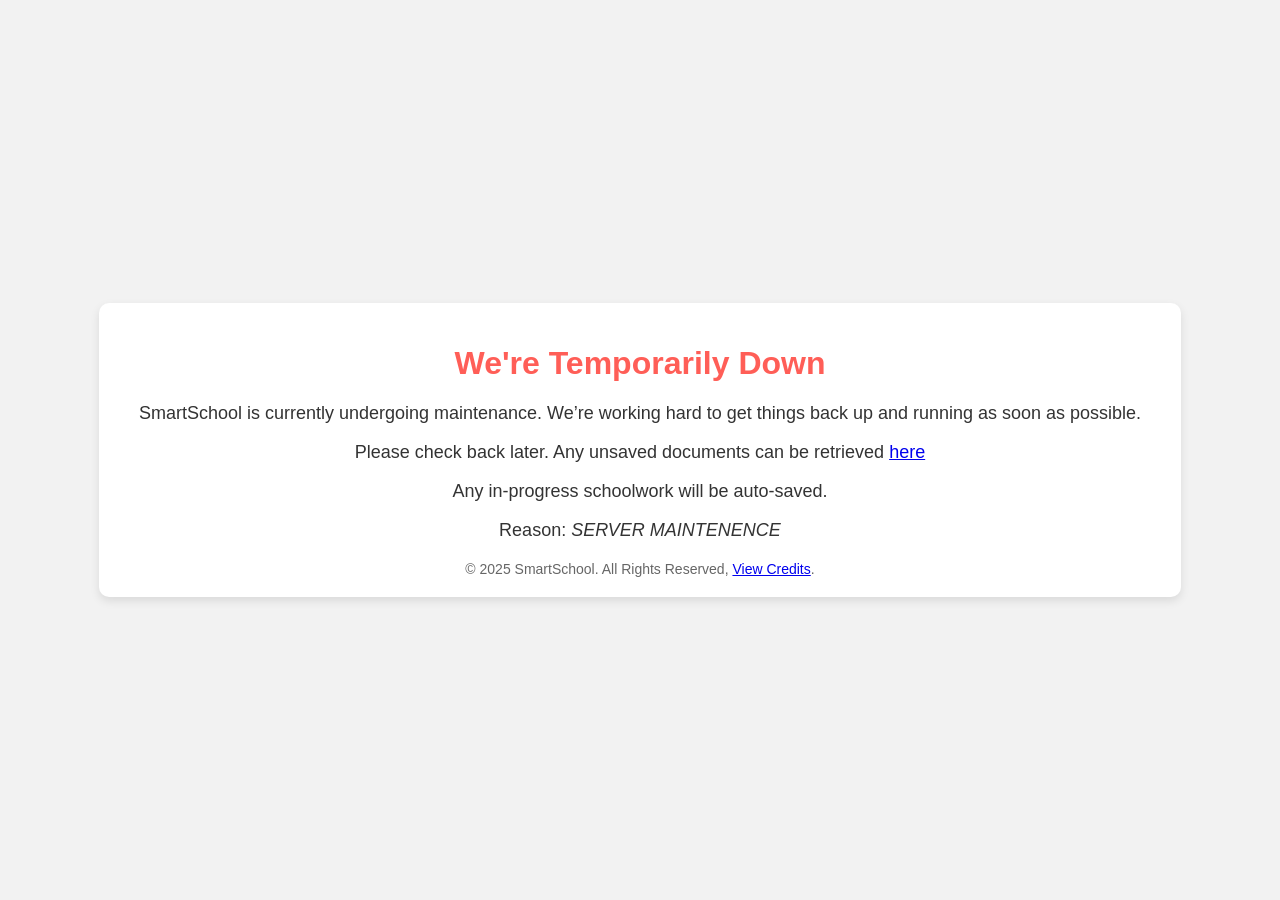
<file: takedown.html>
<!DOCTYPE html>
<html lang="en">
<head>
    <meta charset="UTF-8">
    <meta name="viewport" content="width=device-width, initial-scale=1.0">
    <title>SmartSchool Temporarily Down</title>
        <link rel="icon" href="https://ssl.gstatic.com/classroom/ic_product_classroom_32.png">

    <style>
        body {
            font-family: Arial, sans-serif;
            background-color: #f2f2f2;
            color: #333;
            display: flex;
            justify-content: center;
            align-items: center;
            height: 100vh;
            margin: 0;
            text-align: center;
        }
        .container {
            background: white;
            padding: 20px 40px;
            border-radius: 10px;
            box-shadow: 0 4px 10px rgba(0, 0, 0, 0.1);
        }
        h1 {
            color: #ff5e57;
        }
        p {
            font-size: 18px;
        }
        .footer {
            margin-top: 20px;
            font-size: 14px;
            color: #666;
        }
    </style>
</head>
<body>
    <div class="container">
        <h1>We're Temporarily Down</h1>
        <p>SmartSchool is currently undergoing maintenance. We’re working hard to get things back up and running as soon as possible.</p>
        <p>Please check back later. Any unsaved documents can be retrieved <a href="about:blank">here</a></p>
        <p>Any in-progress schoolwork will be auto-saved.</p>
        <p>Reason: <i>SERVER MAINTENENCE</i></p>
        <div class="footer">
            &copy; 2025 SmartSchool. All Rights Reserved, <a href="credits.txt">View Credits</a>.
        </div>
    </div>
</body>
</html>
</file>
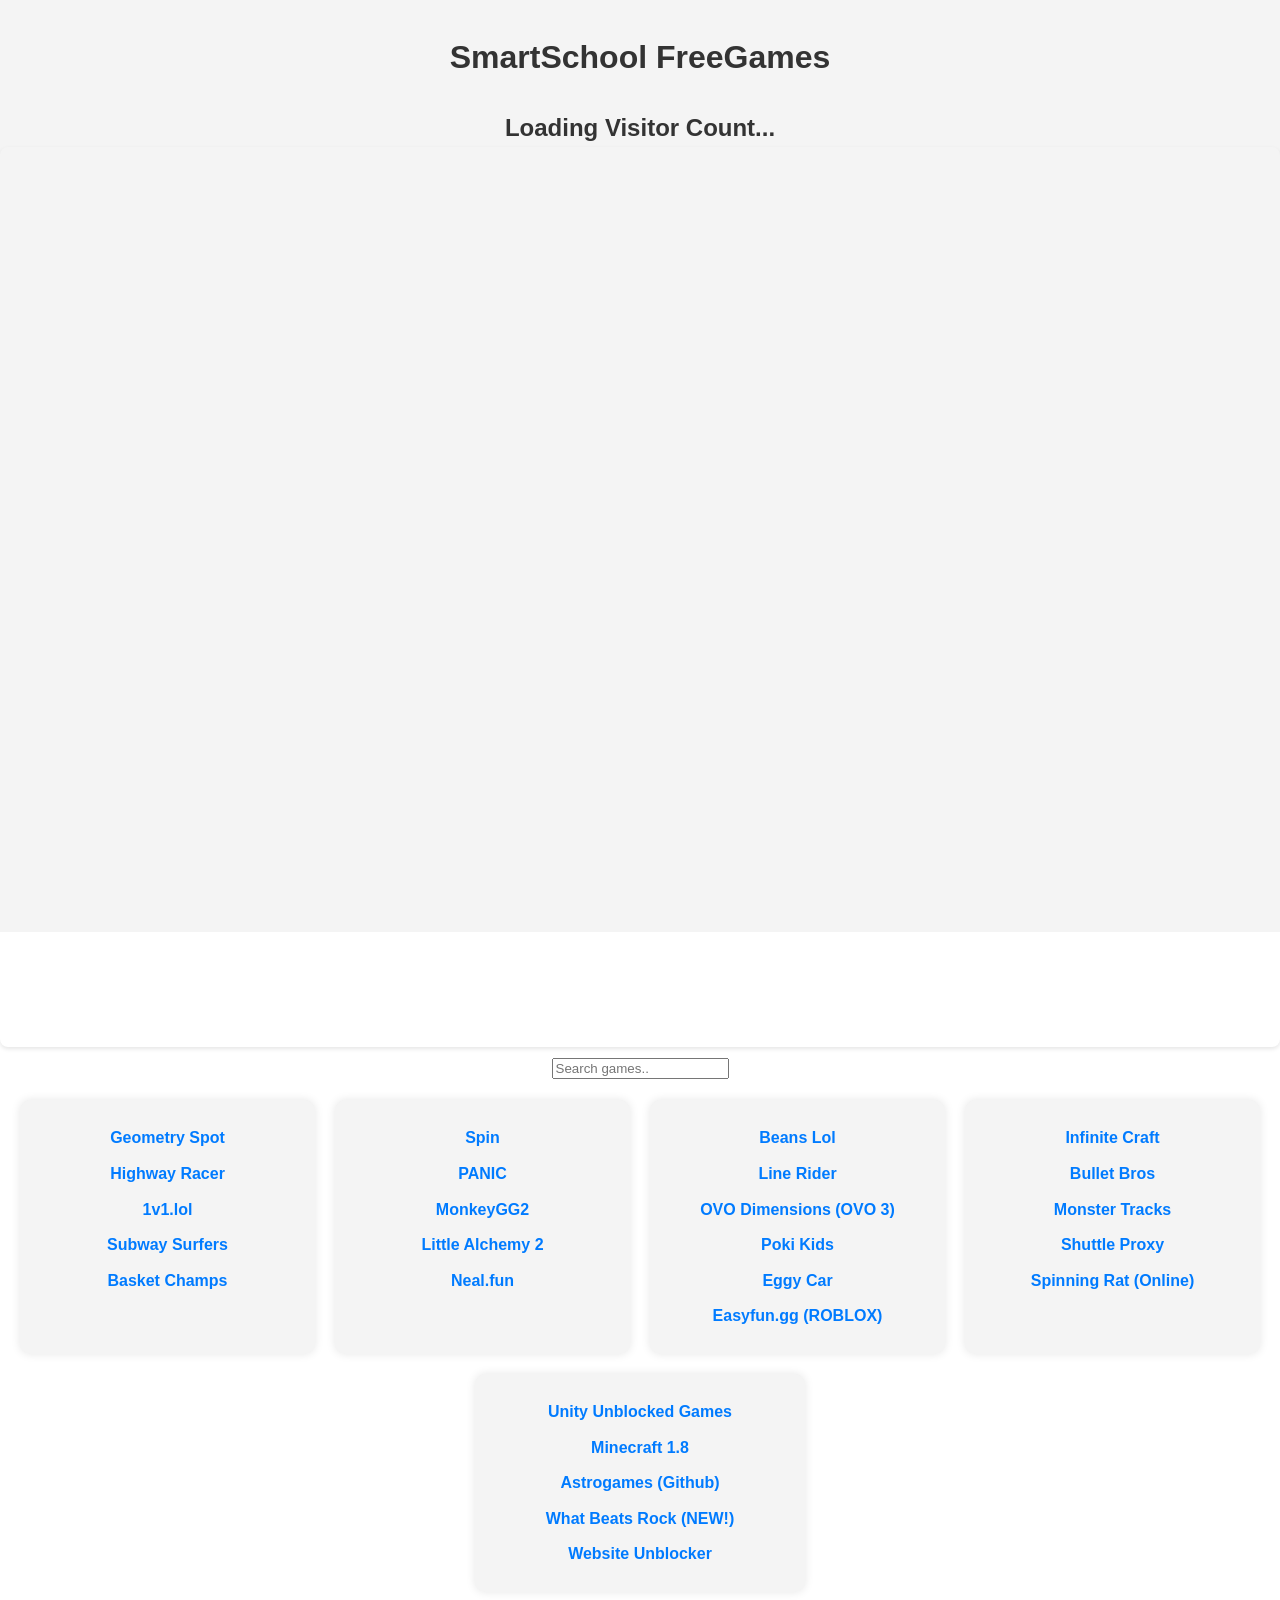
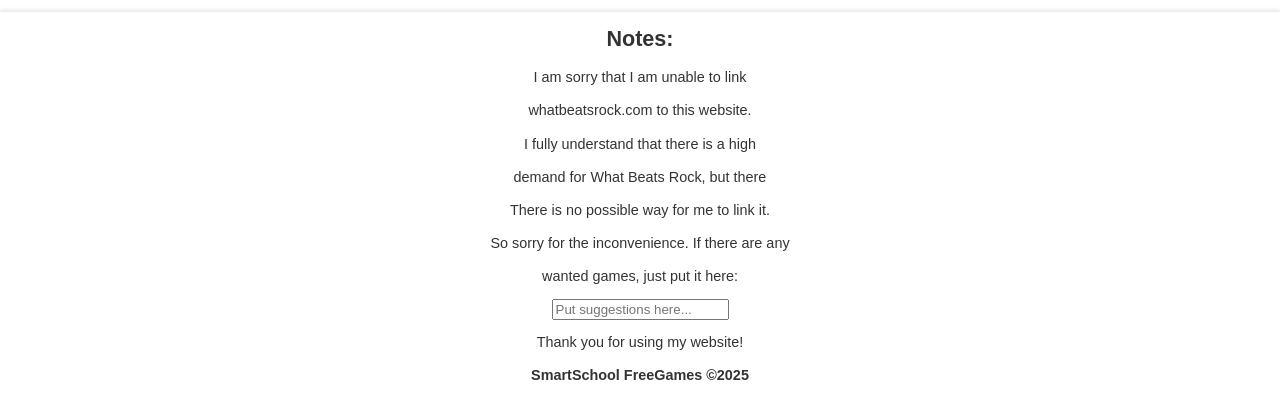
<file: 壞的.html>
<!DOCTYPE html>
<html lang="en">
<head>
    <meta charset="UTF-8">
    <meta name="viewport" content="width=device-width, initial-scale=1.0">
    <title>SmartSchool | Home</title>
    <link rel="icon" href="https://ssl.gstatic.com/classroom/ic_product_classroom_32.png">
  <script src="script.js"></script>
  <link rel="stylesheet" href="mainfilestyle.css">
    <link rel="stylesheet" href="style.css">

    <style>
        body {
            font-family: Arial, sans-serif;
            text-align: center;
        }
        .container {
            display: flex;
            flex-wrap: wrap;
            justify-content: center;
            gap: 20px;
            margin: 20px;
        }
        .game-column {
            flex: 1;
            min-width: 250px;
            max-width: 300px;
            background: #f4f4f4;
            padding: 15px;
            border-radius: 10px;
            box-shadow: 0 0 10px rgba(0, 0, 0, 0.1);
        }
        .game-column p {
            margin: 10px 0;
        }
        a {
            text-decoration: none;
            color: #007BFF;
            font-weight: bold;
        }
        a:hover {
            color: #0056b3;
        }
        footer {
            margin-top: 20px;
        }
    </style>
</head>
<body>
<script>
    // JavaScript code

function search_animal() {
    let input = document.getElementById('searchbar').value
    input = input.toLowerCase();
    let x = document.getElementsByClassName('animals');

    for (i = 0; i < x.length; i++) {
        if (!x[i].innerHTML.toLowerCase().includes(input)) {
            x[i].style.display = "none";
        }
        else {
            x[i].style.display = "list-item";
        }
    }
}
</script>
    <h1>SmartSchool FreeGames</h1><br>
    <h2 id="visitor-count">Loading Visitor Count...</h2>
      <iframe id="myIframe" class="games-iframe" name="iframe_a" src="https://monkeygg2.github.io" allowfullscreen></iframe>
    <center>
        <input id="searchbar" 
               onkeyup="search_animal()" 
               type="text" name="search" 
               placeholder="Search games..">
    </center>
    <div class="list">
    <div class="container">
        <div class="game-column">
            <p><a class="animals" href="https://geometryspot.com" target="iframe_a">Geometry Spot</a></p>
            <p><a class="animals" href="https://highwayracer.github.io" target="iframe_a">Highway Racer</a></p>
            <p><a  class="animals" href="https://1v1.lol" target="iframe_a">1v1.lol</a></p>
            <p><a  class="animals" href="https://dddavit.github.io/subway" target="iframe_a">Subway Surfers</a></p>
            <p><a  class="animals" href="https://www.friv.com/z/games/basketchamps/game.html" target="iframe_a">Basket Champs</a></p>
        </div>
        <div class="game-column">
            <p><a  class="animals" href="https://ubg365.github.io/gunspin/play.html" target="iframe_a">Spin</a></p>
            <p><a  class="animals" href="https://mathplayground.com" target="iframe_a">PANIC</a></p>
            <p><a  class="animals" href="https://monkeygg2.github.io" target="iframe_a">MonkeyGG2</a></p>
            <p><a  class="animals" href="https://littlealchemy2.com" target="iframe_a">Little Alchemy 2</a></p>
            <p><a  class="animals" href="https://Neal.fun" target="iframe_a">Neal.fun</a></p>
        </div>
        <div class="game-column">
            <p><a  class="animals" href="https://lolbeans.io/" target="iframe_a">Beans Lol</a></p>
            <p><a  class="animals" href="https://linerider.com" target="iframe_a">Line Rider</a></p>
            <p><a  class="animals" href="https://swordslasher.com/games/ovo3/" target="iframe_a">OVO Dimensions (OVO 3)</a></p>
            <p><a  class="animals" href="https://poki.to" target="iframe_a">Poki Kids</a></p>
            <p><a  class="animals" href="https://eggy-car.github.io" target="iframe_a">Eggy Car</a></p>
            <p><a  class="animals" href="https://easyfun.gg" target="iframe_a">Easyfun.gg (ROBLOX)</a></p>


        </div>
        <div class="game-column">
            <p><a  class="animals" href="https://infinite-craft.com" target="iframe_a">Infinite Craft</a></p>
            <p><a  class="animals" href="https://geometrydash-game.io/bullet-bros" target="iframe_a">Bullet Bros</a></p>
            <p><a  class="animals" href="https://monstertracks.github.io" target="iframe_a">Monster Tracks</a></p>
            <p><a  class="animals" href="https://shuttleproxy.com/" target="iframe_a">Shuttle Proxy</a></p>
            <p><a  class="animals" href="https://spinningrat.online/" target="iframe_a">Spinning Rat (Online)</a></p>

        </div>
        <div class="game-column">
            <p><a  class="animals" href="https://ubg44.github.io/" target="iframe_a">Unity Unblocked Games</a></p>
            <p><a  class="animals" href="https://eaglecraft.pages.dev/" target="iframe_a">Minecraft 1.8</a></p>
            <p><a  class="animals" href="https://astrogames06.github.io/" target="iframe_a">Astrogames (Github)</a></p>
            <p><a  class="animals" href="whatbeatsrock.htm" target="iframe_a">What Beats Rock (NEW!)</a></p>
            <p><a  class="animals" href="web.html" target="iframe_a">Website Unblocker</a></p>


        </div>
        
    </div>
    </div>
    <footer>
        <h2>Notes:</h2>
        <p>I am sorry that I am unable to link</p>
        <p>whatbeatsrock.com to this website.</p>
        <p>I fully understand that there is a high</p>
        <p>demand for What Beats Rock, but there</p>
        <p> There is no possible way for me to link it.</p>
        <p>So sorry for the inconvenience. If there are any</p>
        <p>wanted games, just put it here:</p><input type="text" placeholder="Put suggestions here..."/>
        <p>Thank you for using my website!</p>
        <b>SmartSchool FreeGames ©2025</b>
    </footer>

</body>
</html>
</file>
<file: mainfilestyle.css>
html {
  background-image:url("https://t4.ftcdn.net/jpg/01/98/49/61/360_F_198496190_TRgMtAnmx20H51DgZdCX5zgphwXynuQ7.jpg");
  font-family:sans-serif;
}
/* General Styles */
body {
  font-family: Arial, sans-serif;
  margin: 0;
  padding: 0;
  background-color: #f4f4f4;
  color: #333;
}

header {
  text-align: center;
  background-color: white;
  padding: 20px;
  box-shadow: 0 2px 4px rgba(0, 0, 0, 0.1);
}

h1 {
  margin: 0;
}

hr {
  border: none;
  height: 1px;
  background-color: #ddd;
  margin: 20px 0;
}

main.games-container {
  display: flex;
  gap: 20px;
  padding: 20px;
}

.games-list {
  width: 30%;
  background-color: white;
  padding: 15px;
  border-radius: 8px;
  box-shadow: 0 2px 4px rgba(0, 0, 0, 0.1);
}

.games-list h2 {
  margin-top: 0;
}

.games-list ul {
  list-style: none;
  padding: 0;
}

.games-list li {
  margin: 10px 0;
}

.games-list a {
  text-decoration: none;
  color: #007bff;
  transition: color 0.3s ease;
}

.games-list a:hover {
  color: #0056b3;
}

/* iFrame Styles */
.games-iframe {
  flex-grow: 1;
  width:99%;
  height: 28.5cm;
  border: none;
  border-radius: 8px;
  box-shadow: 0 2px 4px rgba(0, 0, 0, 0.1);
}

/* Footer Styles */
footer {
  text-align: center;
  background-color: white;
  padding: 10px 20px;
  margin-top: 20px;
  box-shadow: 0 -2px 4px rgba(0, 0, 0, 0.1);
}

footer p {
  margin: 0;
}
</file>
<file: style.css>
/* General Styles */
body {
  font-family: Arial, sans-serif;
  line-height: 1.6;
  margin: 0;
  padding: 0;
  background-color: #f4f4f4;
  color: #333;
}
.games-iframe {
  width: 100%;
  height: 100vh;
}
header {
  text-align: center;
  background-color: white;
  padding: 20px 0;
  box-shadow: 0 2px 4px rgba(0, 0, 0, 0.1);
}

h1, h2 {
  margin: 0;
  color: #333;
}

hr {
  border: none;
  height: 1px;
  background-color: #ddd;
  margin: 20px 0;
}

main {
  text-align: center;
  padding: 20px;
}

form p {
  font-size: 18px;
  margin-bottom: 20px;
}

.button-container {
  display: flex;
  flex-direction: column;
  align-items: center;
  gap: 10px;
}

/* Button Styles */
button {
  background-color: #007bff;
  color: white;
  border: none;
  padding: 10px 20px;
  font-size: 16px;
  cursor: pointer;
  border-radius: 4px;
  transition: background-color 0.3s ease;
}

button:hover {
  background-color: #0056b3;
}

.login-with-google-btn {
  background-color: #db4437;
}

.login-with-google-btn:hover {
  background-color: #a33327;
}

/* Footer Styles */
footer {
  background-color: white;
  text-align: center;
  padding: 10px 20px;
  margin-top: 20px;
  box-shadow: 0 -2px 4px rgba(0, 0, 0, 0.1);
}

footer p, footer blockquote {
  margin: 10px 0;
}

footer a {
  color: #007bff;
  text-decoration: none;
}

footer a:hover {
  text-decoration: underline;
}

html, body {
  height: 100%;
  width: 100%;
  margin: 0;
  font-family: sans-serif;
  background-image: url("https://www.teachhub.com/wp-content/uploads/2021/08/Aug-19-The-Importance-of-Background-Knowledge-in-Understanding-Text_web.jpg");
  background-size: cover;
  background-repeat: no-repeat;
}

body {
  text-align: center;
  padding-top: 2rem;
}

.login-with-google-btn {
  padding: 12px 16px 12px 42px;
  border: none;
  border-radius: 3px;
  background-color: white;
  color: #757575;
  font-size: 14px;
  font-weight: 500;
  background-image: url('https://ssl.gstatic.com/images/branding/product/1x/gsa_512dp.png');
  background-size: 20px;
  background-repeat: no-repeat;
  background-position: 12px center;
  transition: background-color .3s, box-shadow .3s;
}

.login-with-google-btn:hover {
  box-shadow: 0 2px 4px rgba(0, 0, 0, 0.25);
}

footer {
  background-color: white;
  padding: 10px;
  font-size: 0.9em;
}

.leftpost, .rightpost {
  width: 4.5cm;
  height: 7.5cm;
  border-radius: 40px;
  background-color: lightgray;
  font-family: 'Segoe UI', Tahoma, Geneva, Verdana, sans-serif;
}

.rightpost {
  float: right;
}
</file>
